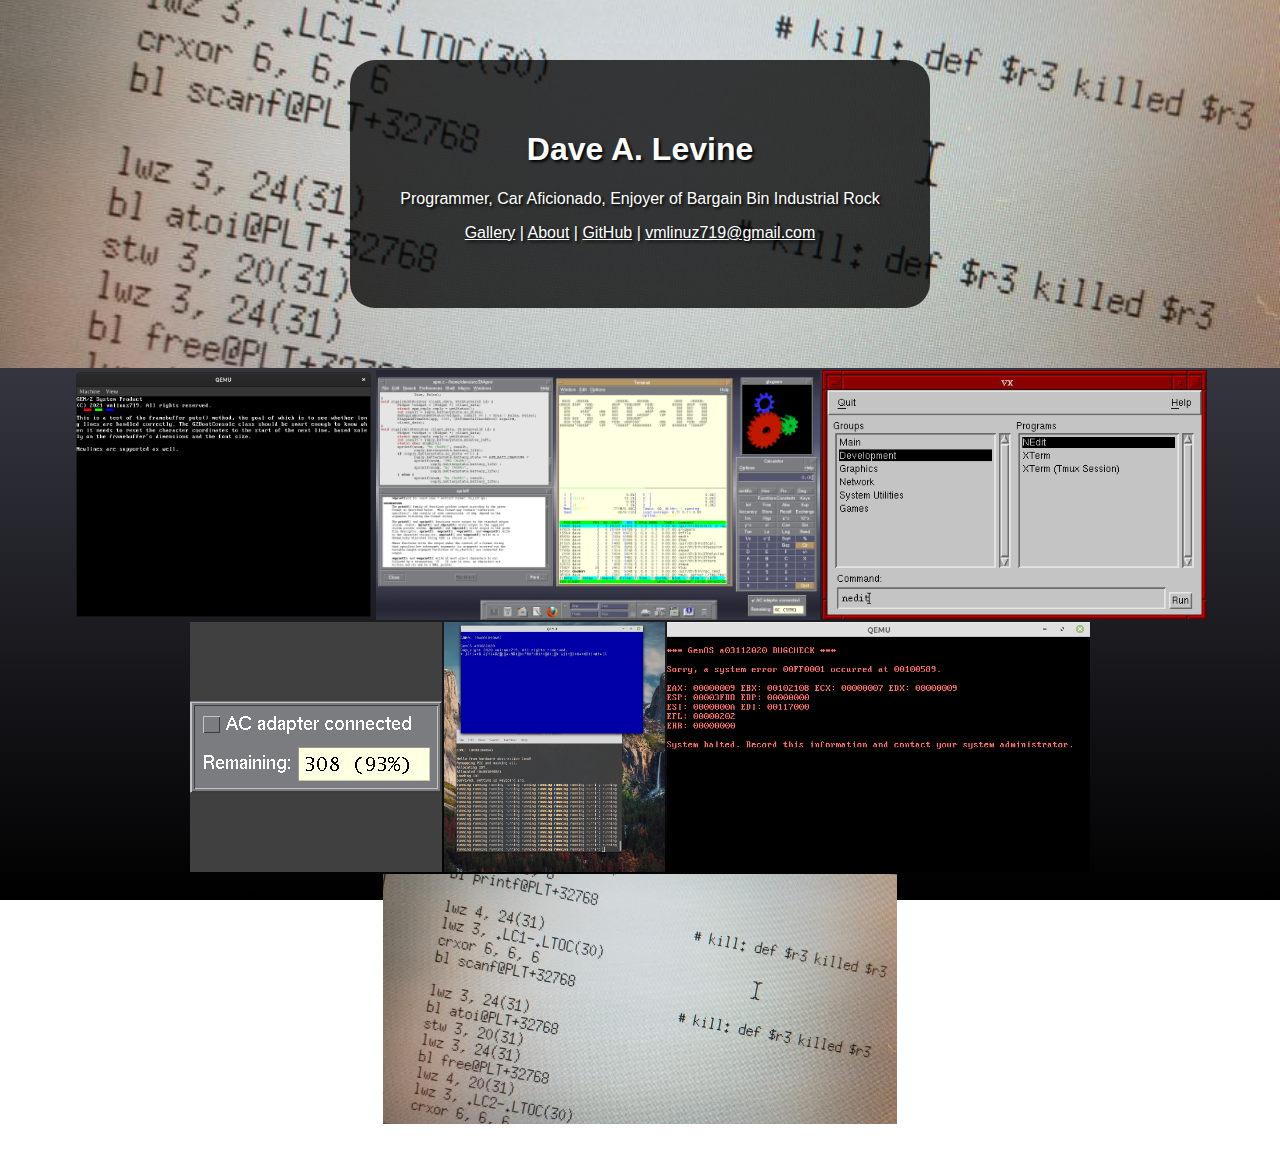
<file: index.html>
<!DOCTYPE html>
<html>
	<head>
		<meta charset="UTF-8" name="viewport"
			content="width=device-width, initial-scale=1.0">
		<script type="text/javascript" src="header.js"></script>
		<script type="text/javascript" src="gallerize.js"></script>
		<script type="text/javascript" src="getjson.js"></script>
		<link rel="stylesheet" href="gallerize.css">
		<link rel="stylesheet" href="site.css">
	</head>
	<body>
		<div id="wrapper">

			<script>
				document.getElementById("wrapper")
					.appendChild(header());
			</script>
			
			<div id="page">
			</div>
			
		</div>

		<script>
			getJSON("images.json", function(err, data) {
				if (err !== null) {
					console.log(err);
				} else {
					data.forEach(function(item) {
						let link = item.url;
						let newTab = true;
						if (link == null) {
							link = item.image;
							newTab = false;
						}
						let gallerize = new Gallerize
							(item.description, item.image, link);
						if (newTab) {
							gallerize.a.setAttribute("target", "_blank");
							gallerize.a.setAttribute("rel", "noopener noreferrer");
						}
						document.getElementById("page").appendChild(gallerize.display());
					});
				}
			});
		</script>
	</body>
</html>
</file>
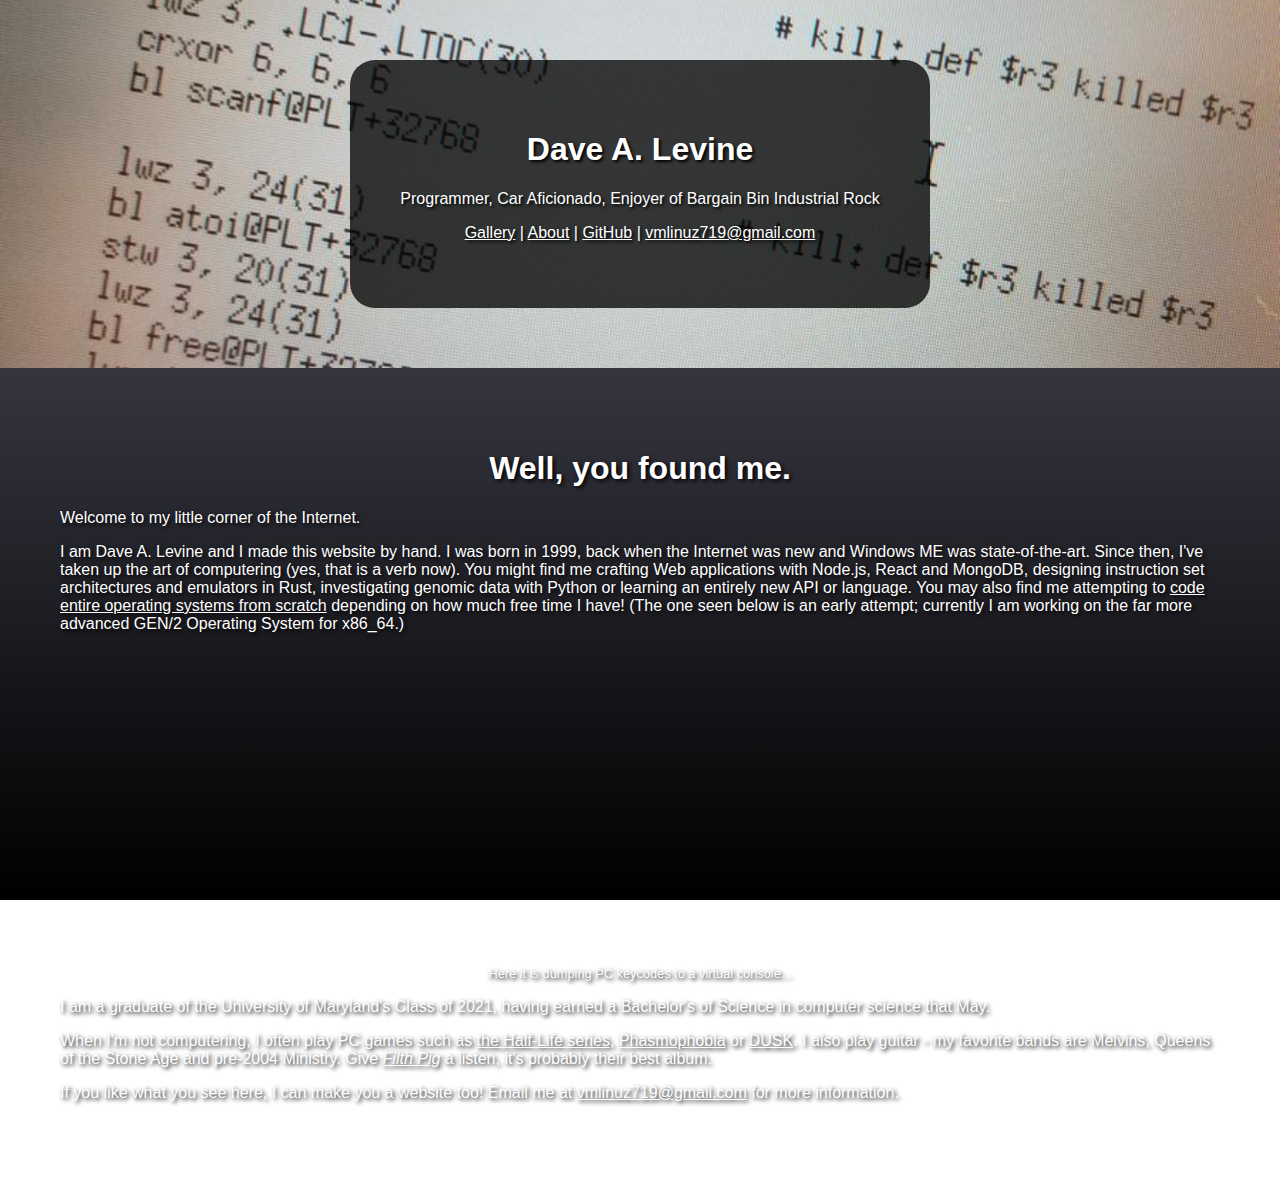
<file: about.html>
<!DOCTYPE html>
<html>
	<head>
		<meta charset="UTF-8" name="viewport"
			content="width=device-width, initial-scale=1.0">
			<script type="text/javascript" src="header.js"></script>
		<link rel="stylesheet" href="site.css">
	</head>
	<body>
		<div id="wrapper">

			<script>
				document.getElementById("wrapper")
					.appendChild(header());
			</script>
			
			<div id="about">
				<h1>Well, you found me.</h1>
				<p>
					Welcome to my little corner of the Internet.
				</p>
				<p>
					I am Dave A. Levine and I made this website by hand. I was
					born in 1999, back when the Internet was new and Windows ME
					was state-of-the-art. Since then, I've taken up the art of
					computering (yes, that is a verb now). You might find me
					crafting Web applications with Node.js, React and MongoDB,
					designing instruction set architectures and emulators in Rust,
					investigating genomic data with Python or learning an entirely
					new API or language. You may also find me attempting to
					<a target="_blank" rel="noopener noreferrer" href="https://github.com/vmlinuz719/gen2os">
						code entire operating systems from scratch</a>
					depending on how much free time I have! (The one seen below is
					an early attempt; currently I am working on the far more advanced
					GEN/2 Operating System for x86_64.)
				</p>
				<p align="center">
					<iframe width="420" height="315"
						src="https://www.youtube.com/embed/jzgIZUIqg3g">
					</iframe>
					<span class="caption">
						Here it is dumping PC keycodes to a virtual console...
					</span>
				</p>
				<p>
					I am a graduate of the University of Maryland's Class of 2021, having earned
					a Bachelor's of Science in computer science that May.
				</p>
				<p>
					When I'm not computering, I often play PC games such as
					<a target="_blank" rel="noopener noreferrer" href="http://www.half-life.com">the Half-Life series</a>,
					<a target="_blank" rel="noopener noreferrer" href="https://store.steampowered.com/app/739630/Phasmophobia/">
					Phasmophobia</a> or
					<a target="_blank" rel="noopener noreferrer" href="https://newblood.games/dusk">DUSK</a>. I also play guitar
					- my favorite bands are Melvins, Queens of the Stone Age and pre-2004
					Ministry. Give
					<a target="_blank" rel="noopener noreferrer" href="https://www.youtube.com/watch?v=0tw1E-bjrr4&list=PLjer9xnBa2rbsGOyMH5qB0qGxXNPeoXik">
					<em>Filth Pig</em></a>
					a listen, it's probably their best album.
				</p>
				<p>
					If you like what you see here, I can make you a website too!
					Email me at <a href="mailto:vmlinuz719@gmail.com">
					vmlinuz719@gmail.com</a> for more information.
				</p>
			</div>
			
		</div>
	</body>
</html>
</file>
<file: gallerize.css>
@media (pointer: coarse) and (orientation: portrait) {
.Gallerize {
	border: 0;
	margin: 0px;
	display: inline-block;
}

.Gallerize .container {
	position: relative;
	display: inline-block;
}

.Gallerize img {
	margin-bottom: -4px;
	width: 100%;
}

.Gallerize .tag {
	color: white;
	text-align: left;
	background: #000000A0;
	width: 100%;
	max-height: 50%;
	overflow: auto;
	padding: 4px;
	box-sizing: border-box;
	opacity: 1;
	margin-bottom: -4px;
}
}

@media (pointer: fine), (orientation: landscape) {
.Gallerize {
	border: 0;
	margin: 1px;
	display: inline-block;
}

.Gallerize .container {
	position: relative;
	height: 250px;
	display: inline-block;
}

.Gallerize img {
	margin-bottom: -4px;
	height: 100%;
}

.Gallerize .tag {
	font-size: 0.75em;
	color: white;
	text-align: left;
	background: #000000A0;
	width: 100%;
	max-height: 50%;
	overflow: auto;
	padding: 4px;
	position: absolute;
	bottom: 0px;
	box-sizing: border-box;
	opacity: 0;
}
}
</file>
<file: site.css>
body {
	margin: 0px;
	font-family: arial;
	background: linear-gradient(#5a5a6c, #000000);
	background-size: cover;
	background-attachment: fixed;
}

#wrapper {
	min-height: 100%;
}

@media (pointer: coarse) and (orientation: portrait) {
#header {
	padding-top: 60px;
	padding-bottom: 60px;
}
}

@media (pointer: fine), (orientation: landscape) {
#header {
	padding: 60px;
}
}

#header {
	text-align: center;
	color: white;
	margin-bottom: 1px;
	background-image: url("background.jpg");
	background-position: center;
	background-size: cover;
	text-shadow: 2px 2px 3px #000000;
}

@media (pointer: coarse) and (orientation: portrait) {
#header div {
	background: #000000C0;
	padding-top: 50px;
	padding-bottom: 50px;
	display: block;
	width: 100%;
}
}

@media (pointer: fine), (orientation: landscape) {
#header div {
	display: inline-block;
	background: #000000C0;
	width: fit-content(40%);
	padding: 50px;
	border-radius: 25px;
}
}

a:link {
	color: white;
}

a:visited {
	color: white;
}

a:hover {
	color: hotpink;
}

a:active {
	color: blue;
}

#page {
	text-align: center;
	margin-bottom: 30px;
}

#about {
	text-align: left;
	align: center;
	color: white;
	padding: 60px;
	margin-bottom: 1px;
	text-shadow: 2px 2px 4px #000000;
}

#about iframe {
	display: block;
	align: center;
	border: 0;
	max-width: 100%;
}

#about h1,h2,h3 {
	text-align: center;
}

#copyright {
	font-size: 0.6em;
	text-shadow: none;
}

.caption {
	font-size: 0.8em;
}
</file>
